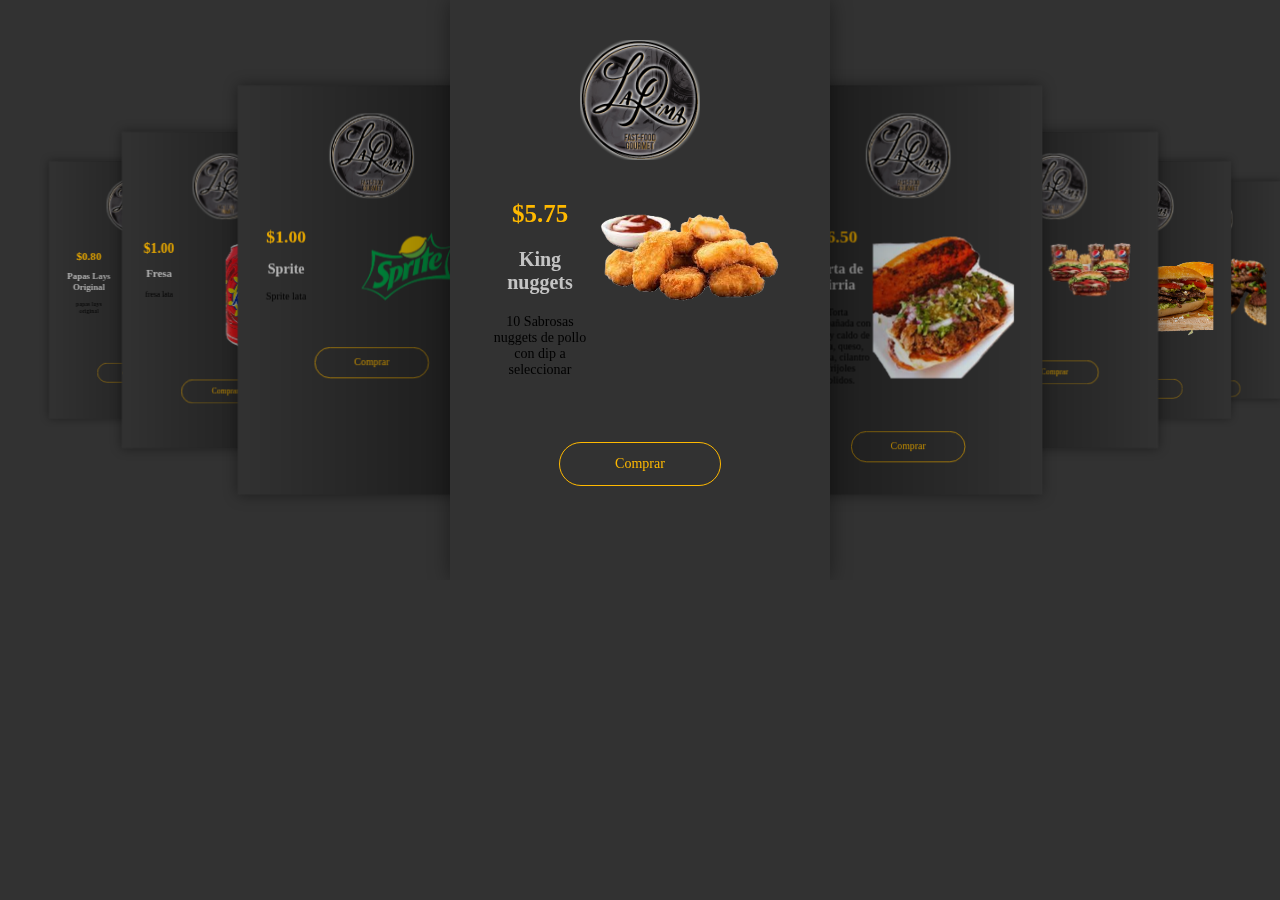
<file: productos/productos.html>
<!DOCTYPE html>
<html lang="es">
<head>
    <meta charset="UTF-8">
    <meta name="viewport" content="width=device-width, initial-scale=1.0">
    <title>Productos</title>
    <link rel="stylesheet" href="https://cdnjs.cloudflare.com/ajax/libs/font-awesome/6.7.1/css/all.min.css" integrity="sha512-5Hs3dF2AEPkpNAR7UiOHba+lRSJNeM2ECkwxUIxC1Q/FLycGTbNapWXB4tP889k5T5Ju8fs4b1P5z/iB4nMfSQ==" crossorigin="anonymous" referrerpolicy="no-referrer" />
    <link
        rel="stylesheet"
        href="https://cdn.jsdelivr.net/npm/swiper@11/swiper-bundle.min.css"
        />

    <link rel="stylesheet" href="productos.css">
</head>
<body>
    <div class="swiper mySwiper">
        <div class="swiper-wrapper">
            <div class="swiper-slide">
                <div class="icons">
                    <i class="fa-solid fa-circle-arrow-left"></i>
                    <img src="imagenes/logo.png" alt="">
                    <i class="fa-regular fa-heart"></i>
                </div>
                <div class="productc-content">
                    <div class="productc-txx">
                        <span>$5.75</span>
                        <h3>King nuggets</h3>
                        <p>10 Sabrosas nuggets de pollo con dip a seleccionar</p>
                    </div>
                    <div class="productc-img">
                        <img src="imagenes/food2.png" alt="">
                    </div>                  
                </div>
                <a href="https://www.pedidosyasv.com.sv/restaurantes/san-salvador/burger-king--san-jacinto-7a38428c-f1f3-4c3d-b4cc-ff16e8b7f9d4-menu?p=110286182&menuSection=menu" class="btn-1">Comprar</a>
            </div>
            <div class="swiper-slide">
                <div class="icons">
                    <i class="fa-solid fa-circle-arrow-left"></i>
                    <img src="imagenes/logo.png" alt="">
                    <i class="fa-regular fa-heart"></i>
                </div>
                <div class="productc-content">
                    <div class="productc-txx">
                        <span>$6.50</span>
                        <h3>Torta de birria</h3>
                        <p>Torta acompañada con carne y caldo de birria, queso,
                            cebolla, cilantro y frijoles molidos.
                            </p>
                    </div>
                    <div class="productc-img">
                        <img src="imagenes/food1.png" alt="">
                    </div>                  
                </div>
                <a href="https://www.pedidosyasv.com.sv/restaurantes/san-miguel/tacos-el-taurino--roosevelt-e080c90b-a237-49c2-baf9-762f10a1943c-menu?p=118901708&menuSection=menu" class="btn-1">Comprar</a>
            </div>
            <div class="swiper-slide">
                <div class="icons">
                    <i class="fa-solid fa-circle-arrow-left"></i>
                    <img src="imagenes/logo.png" alt="">
                    <i class="fa-regular fa-heart"></i>
                </div>
                <div class="productc-content">
                    <div class="productc-txx">
                        <span>$18.00</span>
                        <h3>King Fest 1</h3>
                        <p>  3 quesohamburguesas, 3 papas pequeñas y 3 sodas de 16 oz<p>
                    </div>
                    <div class="productc-img">
                        <img src="imagenes/food4.png" alt="">
                    </div>                  
                </div>
                <a href="https://www.pedidosyasv.com.sv/restaurantes/san-salvador/burger-king--san-jacinto-7a38428c-f1f3-4c3d-b4cc-ff16e8b7f9d4-menu?p=120015992&menuSection=menu" class="btn-1">Comprar</a>
            </div>

            <div class="swiper-slide">
                <div class="icons">
                    <i class="fa-solid fa-circle-arrow-left"></i>
                    <img src="imagenes/logo.png" alt="">
                    <i class="fa-regular fa-heart"></i>
                </div>
                <div class="productc-content">
                    <div class="productc-txx">
                        <span>$4.75</span>
                        <h3>Carnitas de cerdo</h3>
                        <p>Receta del chef, incluye pan recien horneado,
                            carnitas de cerdo, queso americano, lechuga, tomate
                            y aderezos a elegir.
                        </p>
                    </div>
                    <div class="productc-img">
                        <img src="imagenes/food5.png" alt="">
                    </div>                  
                </div>
                <a href="https://www.pedidosyasv.com.sv/restaurantes/san-salvador/subway-san-jacinto-menu?p=159353862&menuSection=menu" class="btn-1">Comprar</a>
            </div>
            <div class="swiper-slide">
                <div class="icons">
                    <i class="fa-solid fa-circle-arrow-left"></i>
                    <img src="imagenes/logo.png" alt="">
                    <i class="fa-regular fa-heart"></i>
                </div>
                <div class="productc-content">
                    <div class="productc-txx">
                        <span>$6.00</span>
                        <h3>Tlayudas</h3>
                        <p>Ah, el verano, la epoca mas esperada del año,
                            llena de momentos entrañables y tradicionales.
                            para disfrutar unas ricas fajitas de carne con familia y amigos.
                        </p>
                    </div>
                    <div class="productc-img">
                        <img src="imagenes/food6.png" alt="">
                    </div>                  
                </div>
                <a href="https://www.pedidosyasv.com.sv/restaurantes/san-miguel/tacos-el-taurino--roosevelt-e080c90b-a237-49c2-baf9-762f10a1943c-menu?p=118901992&menuSection=widget_recommended_products" class="btn-1">Comprar</a>
            </div>
            <div class="swiper-slide">
                <div class="icons">
                    <i class="fa-solid fa-circle-arrow-left"></i>
                    <img src="imagenes/logo.png" alt="">
                    <i class="fa-regular fa-heart"></i>
                </div>
                <div class="productc-content">
                    <div class="productc-txx">
                        <span>$1.00</span>
                        <h3>Coca-Cola</h3>
                        <p>coca-cola lata</p>
                    </div>
                    <div class="productc-img">
                        <img src="imagenes/food7.png" alt="">
                    </div>                  
                </div>
                <a href="https://www.pedidosyasv.com.sv/restaurantes/san-miguel/subway--garden-mall-b9b93453-43b5-42a5-8312-3fb6714bff85-menu?p=67799232&menuSection=menu" class="btn-1">Comprar</a>
            </div>

            <div class="swiper-slide">
                <div class="icons">
                    <i class="fa-solid fa-circle-arrow-left"></i>
                    <img src="imagenes/logo.png" alt="">
                    <i class="fa-regular fa-heart"></i>
                </div>
                <div class="productc-content">
                    <div class="productc-txx">
                        <span>$4.15</span>
                        <h3>Pizza Sub</h3>
                        <p>Pan fresco y recien horneado, queso a tu eleccion,
                            exquisita mezcla de pepperoni mezclado con salsa marina.
                        </p>
                    </div>
                    <div class="productc-img">
                        <img src="imagenes/food8.png" alt="">
                    </div>                  
                </div>
                <a href="https://www.pedidosyasv.com.sv/restaurantes/san-miguel/subway--garden-mall-b9b93453-43b5-42a5-8312-3fb6714bff85-menu?p=68478464&menuSection=menu" class="btn-1">Comprar</a>
            </div>
            <div class="swiper-slide">
                <div class="icons">
                    <i class="fa-solid fa-circle-arrow-left"></i>
                    <img src="imagenes/logo.png" alt="">
                    <i class="fa-regular fa-heart"></i>
                </div>
                <div class="productc-content">
                    <div class="productc-txx">
                        <span>$8.99</span>
                        <h3>Super de alitas</h3>
                        <p>Deliciosas alitas de pollo, bañadas en una combinacion de salsa 
                            dulce picante.
                        </p>
                    </div>
                    <div class="productc-img">
                        <img src="imagenes/food9.png" alt="">
                    </div>                  
                </div>
                <a href="https://www.pedidosyasv.com.sv/restaurantes/san-miguel/pollo-campestre-correos-san-miguel-menu?p=158866345&menuSection=menu" class="btn-1">Comprar</a>
            </div>
            <div class="swiper-slide">
                <div class="icons">
                    <i class="fa-solid fa-circle-arrow-left"></i>
                    <img src="imagenes/logo.png" alt="">
                    <i class="fa-regular fa-heart"></i>
                </div>
                <div class="productc-content">
                    <div class="productc-txx">
                        <span>$3.75</span>
                        <h3>Pie de manzana</h3>
                        <p>Crujiente tarta de manzana, canela y pasas</p>
                    </div>
                    <div class="productc-img">
                        <img src="imagenes/food10.png" alt="">
                    </div>                  
                </div>
                <a href="https://www.pedidosyasv.com.sv/restaurantes/san-miguel/pollo-campestre-correos-san-miguel-menu?p=158865995&menuSection=menu" class="btn-1">Comprar</a>
            </div>
            <div class="swiper-slide">
                <div class="icons">
                    <i class="fa-solid fa-circle-arrow-left"></i>
                    <img src="imagenes/logo.png" alt="">
                    <i class="fa-regular fa-heart"></i>
                </div>
                <div class="productc-content">
                    <div class="productc-txx">
                        <span>$16.85</span>
                        <h3>Tablazo</h3>
                        <p>Tablazo para compartir con 3 carnes de nuestra variedad, 
                            acompañado con 15 tortillas.
                        </p>
                    </div>
                    <div class="productc-img">
                        <img src="imagenes/food11.png" alt="">
                    </div>                  
                </div>
                <a href="https://www.pedidosyasv.com.sv/restaurantes/san-miguel/tacos-el-taurino--roosevelt-e080c90b-a237-49c2-baf9-762f10a1943c-menu?p=118901694&menuSection=widget_recommended_products" class="btn-1">Comprar</a>
            </div>
            <div class="swiper-slide">
                <div class="icons">
                    <i class="fa-solid fa-circle-arrow-left"></i>
                    <img src="imagenes/logo.png" alt="">
                    <i class="fa-regular fa-heart"></i>
                </div>
                <div class="productc-content">
                    <div class="productc-txx">
                        <span>$1.25</span>
                        <h3>Fruze Tea Limon</h3>
                        <p>Fruze Tea Limon botella</p>
                    </div>
                    <div class="productc-img">
                        <img src="imagenes/food12.png" alt="">
                    </div>                                     
                </div>
                <a href="https://www.pedidosyasv.com.sv/restaurantes/san-miguel/subway--garden-mall-b9b93453-43b5-42a5-8312-3fb6714bff85-menu?p=67799240&menuSection=menu" class="btn-1">Comprar</a>
            </div>
            <div class="swiper-slide">
                <div class="icons">
                    <i class="fa-solid fa-circle-arrow-left"></i>
                    <img src="imagenes/logo.png" alt="">
                    <i class="fa-regular fa-heart"></i>
                </div>
                <div class="productc-content">
                    <div class="productc-txx">
                        <span>$0.80</span>
                        <h3>Papas Lays Original</h3>
                        <p>papas lays original</p>
                    </div>
                    <div class="productc-img">
                        <img src="imagenes/food13.png" alt="">
                    </div>                  
                </div>
                <a href="https://www.pedidosyasv.com.sv/restaurantes/san-miguel/subway--garden-mall-b9b93453-43b5-42a5-8312-3fb6714bff85-menu?p=67799225&menuSection=menu" class="btn-1">Comprar</a>
            </div>
            <div class="swiper-slide">
                <div class="icons">
                    <i class="fa-solid fa-circle-arrow-left"></i>
                    <img src="imagenes/logo.png" alt="">
                    <i class="fa-regular fa-heart"></i>
                </div>
                <div class="productc-content">
                    <div class="productc-txx">
                        <span>$1.00</span>
                        <h3>Fresa</h3>
                        <p>fresa lata</p>
                    </div>
                    <div class="productc-img">
                        <img src="imagenes/food14.png" alt="">
                    </div>                  
                </div>
                <a href="https://www.pedidosyasv.com.sv/restaurantes/san-miguel/subway--garden-mall-b9b93453-43b5-42a5-8312-3fb6714bff85-menu?p=67799235&menuSection=menu" class="btn-1">Comprar</a>
            </div>
            <div class="swiper-slide">
                <div class="icons">
                    <i class="fa-solid fa-circle-arrow-left"></i>
                    <img src="imagenes/logo.png" alt="">
                    <i class="fa-regular fa-heart"></i>
                </div>
                <div class="productc-content">
                    <div class="productc-txx">
                        <span>$1.00</span>
                        <h3>Sprite</h3>
                        <p>Sprite lata</p>
                    </div>
                    <div class="productc-img">
                        <img src="imagenes/food15.png" alt="">
                    </div>                  
                </div>
                <a href="https://www.pedidosyasv.com.sv/restaurantes/san-miguel/subway--garden-mall-b9b93453-43b5-42a5-8312-3fb6714bff85-menu?p=67799237&menuSection=menu" class="btn-1">Comprar</a>
            </div>
        </div>
    </div>    
    <script src="https://cdn.jsdelivr.net/npm/swiper@11/swiper-bundle.min.js"></script>
    <script>
        var swiper = new Swiper(".mySwiper", {
            effect: "coverflow",
            grabCursor: true,
            centeredSlides: true,
            slidesPerView: "auto",
            loop: true,
            coverflowEffect: {
                depth:500,
                modifer:1,
                slideShadows:true,
                rotate:0,
                stretch:0
            }

        })
    </script>
</body>
</html>
</file>
<file: productos/productos.css>
html,
body{
    position: relative;
    height: 100%;
}

body{
    background-color: #323232;
    font-size: Helvetica Neue, Helvetica;
    font-size: 14px;
    color: #000;
    margin: 0;
    padding: 0;
}

.swiper-slide{
    width: 300px;
    height: 500px;
    background-color: #323232;
    box-shadow: 0 0 20px rgba(0,0,0,0.4);
    padding: 40px;
    text-align: center;
}

.icons{
    display: flex;
    justify-content: space-between;
    align-items: center;
    margin-bottom: 40px;
}

.icons i{
    font-size: 20px;
    color: #ffb900;
}

.icons img{
    width: 120px;
}

.productc-content{
    display: flex;
    justify-content: space-between;
}

.productc-txx {
    flex-basis: bold;
}

.productc-txx span{
    font-size: 25px;
    color: #ffb900;
    font-weight: bold;
}

.productc-txx h3{
    font-size: 20px;
    color: #c4c4c4;
}

 .productc-img {
    flex-basis: 50%;
    text-align: right;
}

.productc-img img{
    width: 200px;
} 

.btn-1 {
    display: inline-block;
    padding: 13px 55px;
    border: 1px solid #ffb900;
    border-radius: 25px;
    color: #ffb900;
    text-decoration: none;
    margin-top: 50px;
}
</file>
